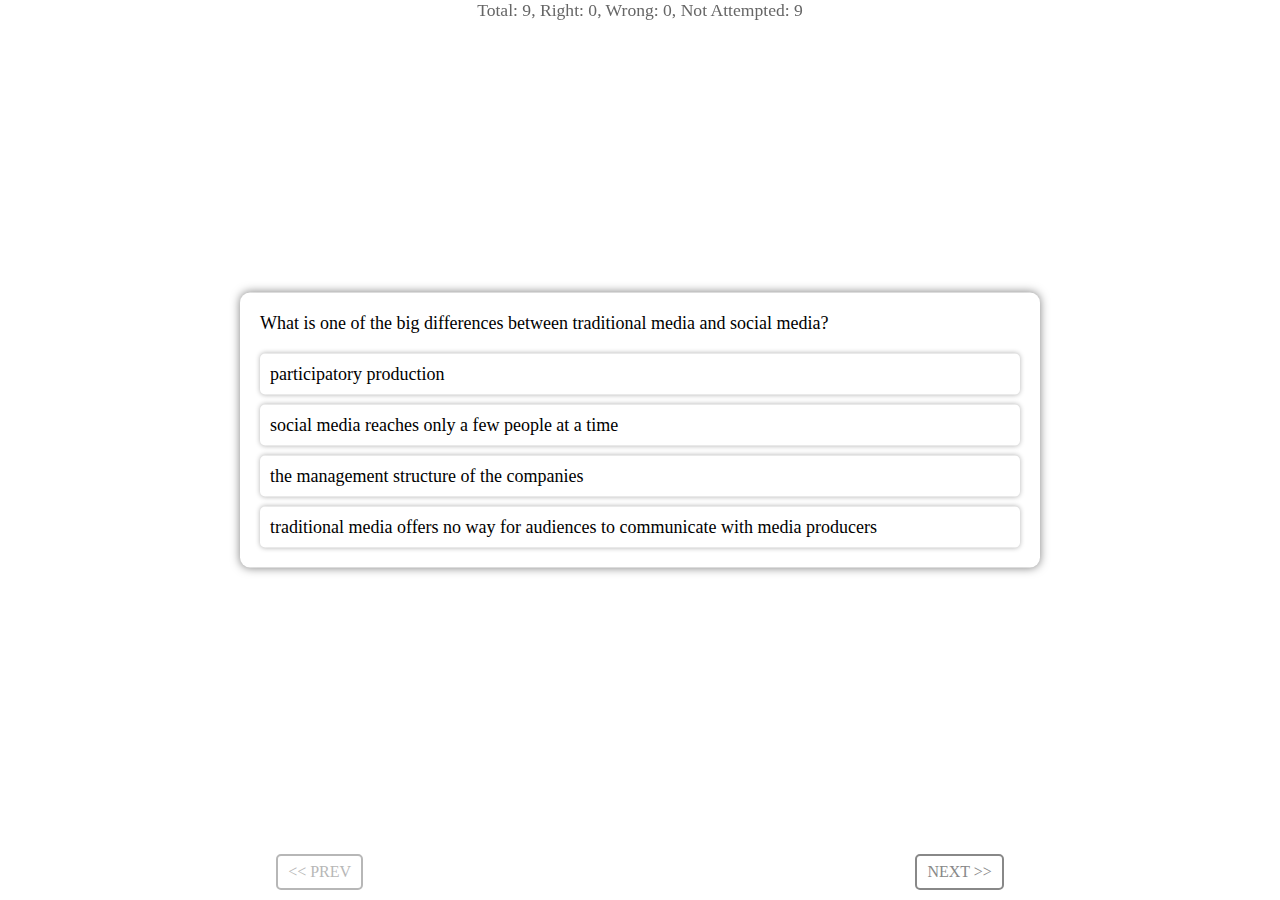
<file: frontend/THA/day 11/index.html>
<!DOCTYPE html>
<html lang="en">
<head>
    <meta charset="UTF-8">
    <meta http-equiv="Content-Type" content="text/html; charset=utf-8">
    <meta name="viewport" content="width=device-width, initial-scale=1">
    <meta name="author" content="Ayan Dhara">
    <link rel="stylesheet" href="./style.css">
    <script src="./script.js" type="module" defer></script>
    <title>Quiz</title>
</head>
<body>
<div class="container">
    <div class="score"></div>
    <div class="question-box">
        <div class="question">
            <div class="text">
                01. This is the question
            </div>
            <div class="options">
                <div class="option wrong">
                    a. This is option 1
                </div>
                <div class="option right">
                    b. This is option 2
                </div>
                <div class="option">
                    c. This is option 3
                </div>
            </div>
        </div>
    </div>
    <div class="controller">
        <div class="prev disabled"><< prev</div>
        <div class="next">next >></div>
    </div>
</div>
</body>
</html>
</file>
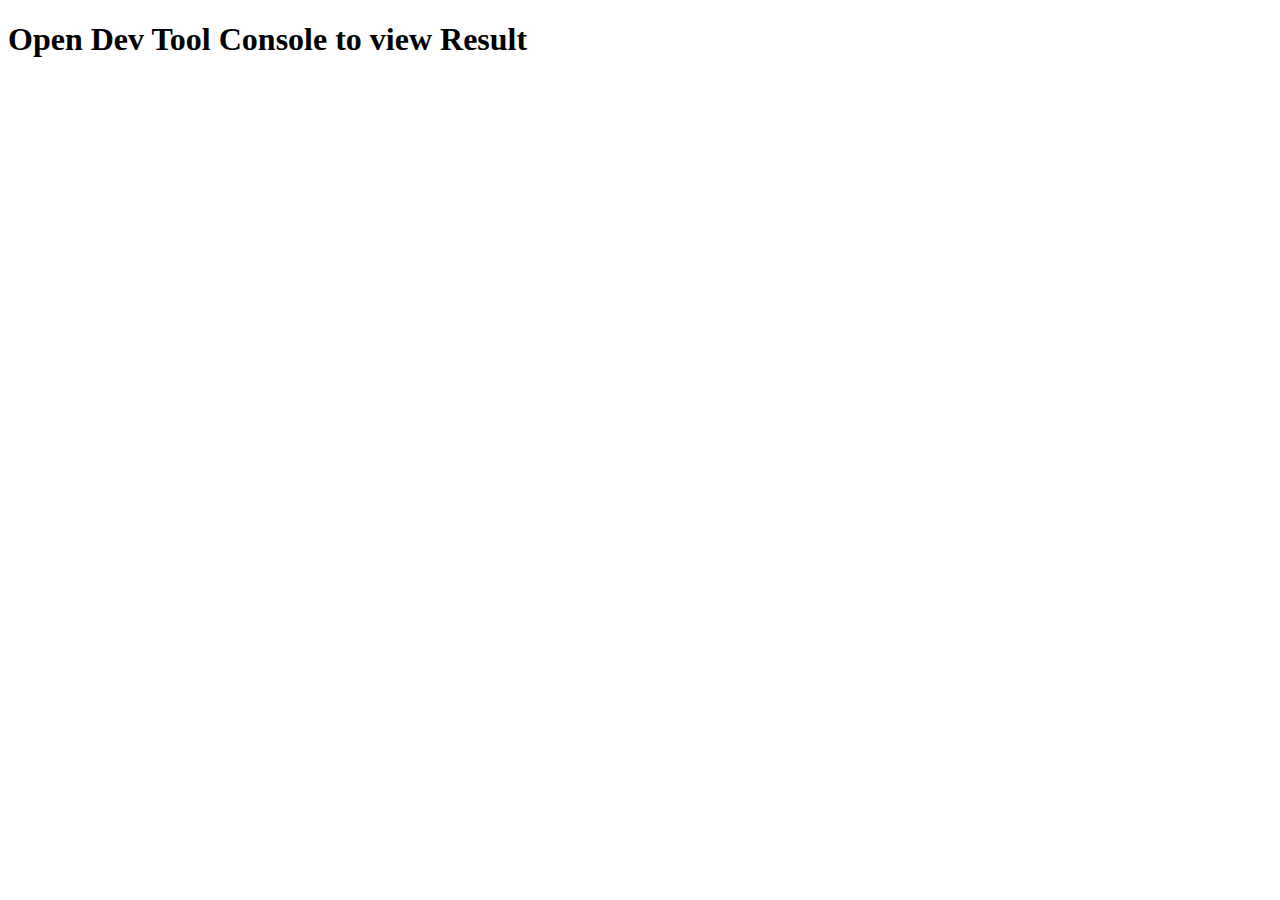
<file: frontend/THA/day 6/index.html>
<!DOCTYPE html>
<html lang="en">
<head>
    <meta charset="UTF-8">
    <meta http-equiv="Content-Type" content="text/html; charset=utf-8">
    <meta name="viewport" content="width=device-width, initial-scale=1">
    <meta name="author" content="Ayan Dhara">
    <script src="./script.js"></script>
    <title>Javascript Arrays</title>
</head>
<body>
    <h1>Open Dev Tool Console to view Result</h1>
</body>
</html>
</file>
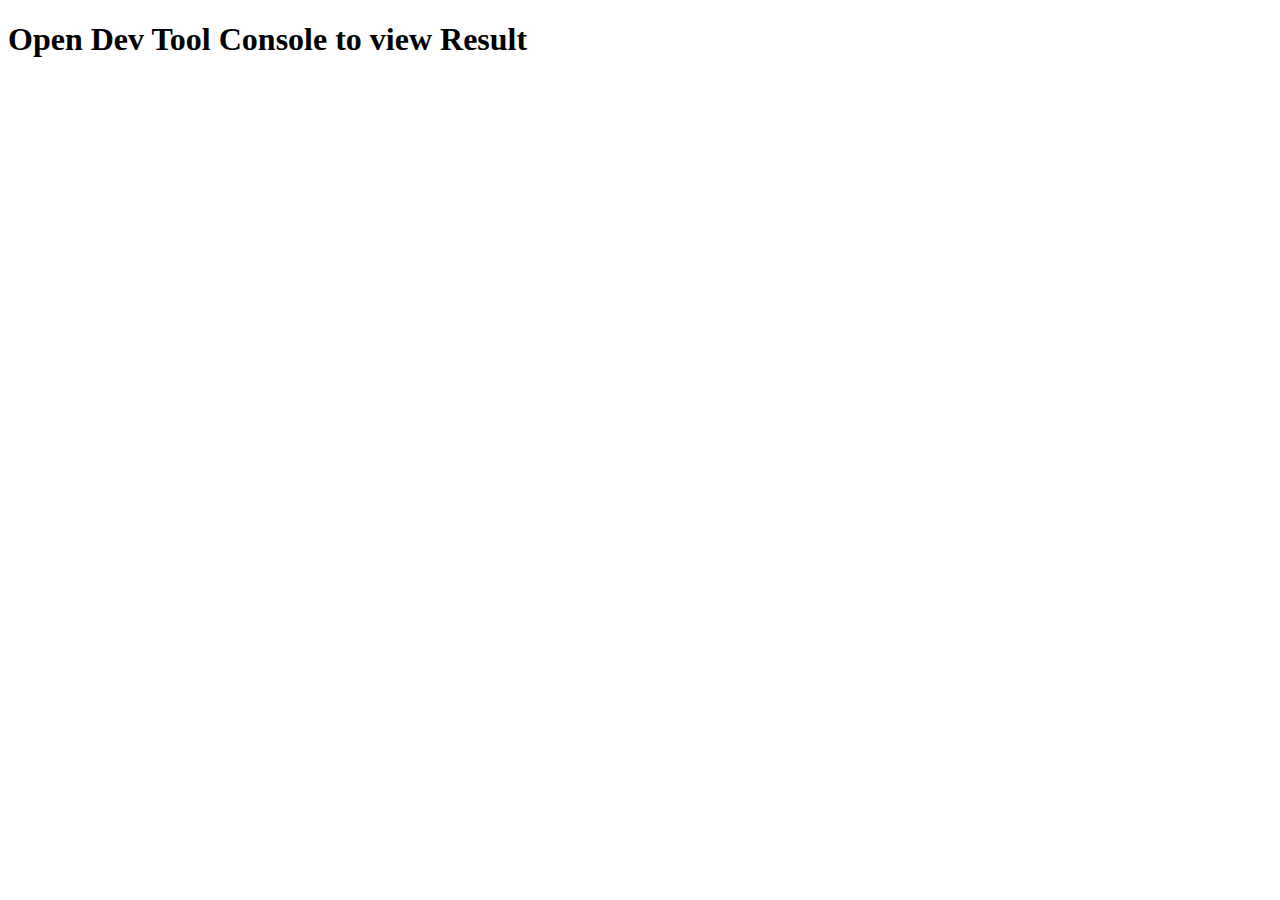
<file: frontend/THA/day 7/index.html>
<!DOCTYPE html>
<html lang="en">
<head>
    <meta charset="UTF-8">
    <meta http-equiv="Content-Type" content="text/html; charset=utf-8">
    <meta name="viewport" content="width=device-width, initial-scale=1">
    <meta name="author" content="Ayan Dhara">
    <script src="./script.js"></script>
    <title>Javascript Objects</title>
</head>
<body>
<h1>Open Dev Tool Console to view Result</h1>
</body>
</html>
</file>
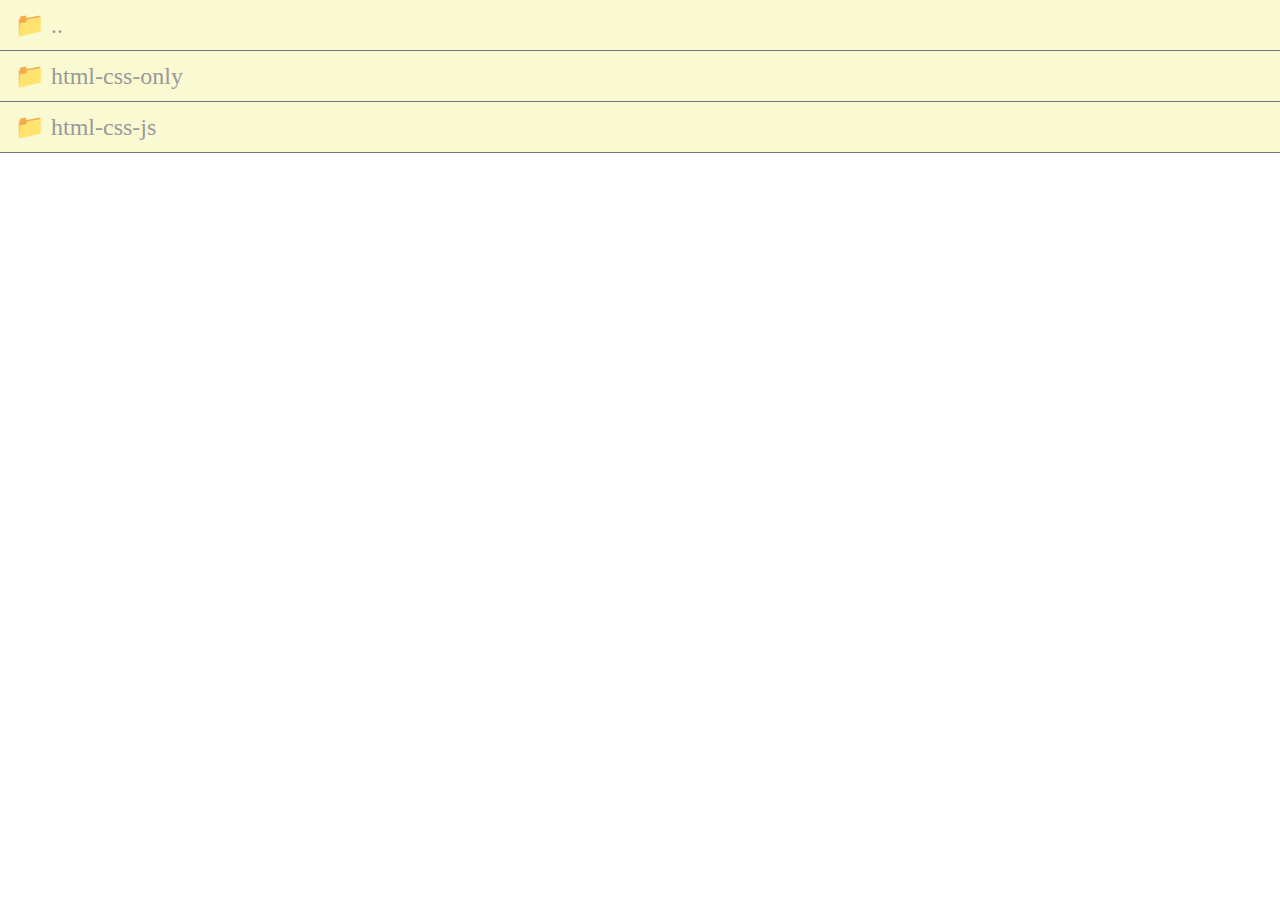
<file: frontend/THA/day 8/index.html>
<!DOCTYPE html>
<html lang="en">
<head>
    <meta charset="UTF-8">
    <meta http-equiv="Content-Type" content="text/html; charset=utf-8">
    <meta name="viewport" content="width=device-width, initial-scale=1"/>
    <meta name="author" content="Ayan Dhara">
    <title>FrontEnd</title>
</head>
<body>
<ul id="listElement">
</ul>
</body>
<style>
    * {
        margin: 0;
        padding: 0;
        /*border: 0.1px solid red;*/
        box-sizing: border-box;
    }
    body {
        font-size: 150%;
    }
    ul {

    }
    li {
        background: lightgoldenrodyellow;
        padding: 5px;
        border-bottom: 1px solid #777;
    }
    li::marker{
        content: "";
    }
    a {
        color: #999;
        text-decoration: none;
        display: block;
        /*width: calc(100% - 14px);*/
        /*margin-left: 7px;*/
        padding: 6px 10px;
    }
    a:hover {
        background: rgba(255, 255, 0, 0.2);
    }
</style>
<script>
    const list = ["..", "html-css-only", "html-css-js"]

    for(let item of list){
        let li = document.createElement("li")
        let link = document.createElement("a")
        link.href = item
        link.innerHTML = "&#128193; " + item
        li.append(link)
        listElement.append(li)
    }
</script>
</html>
</file>
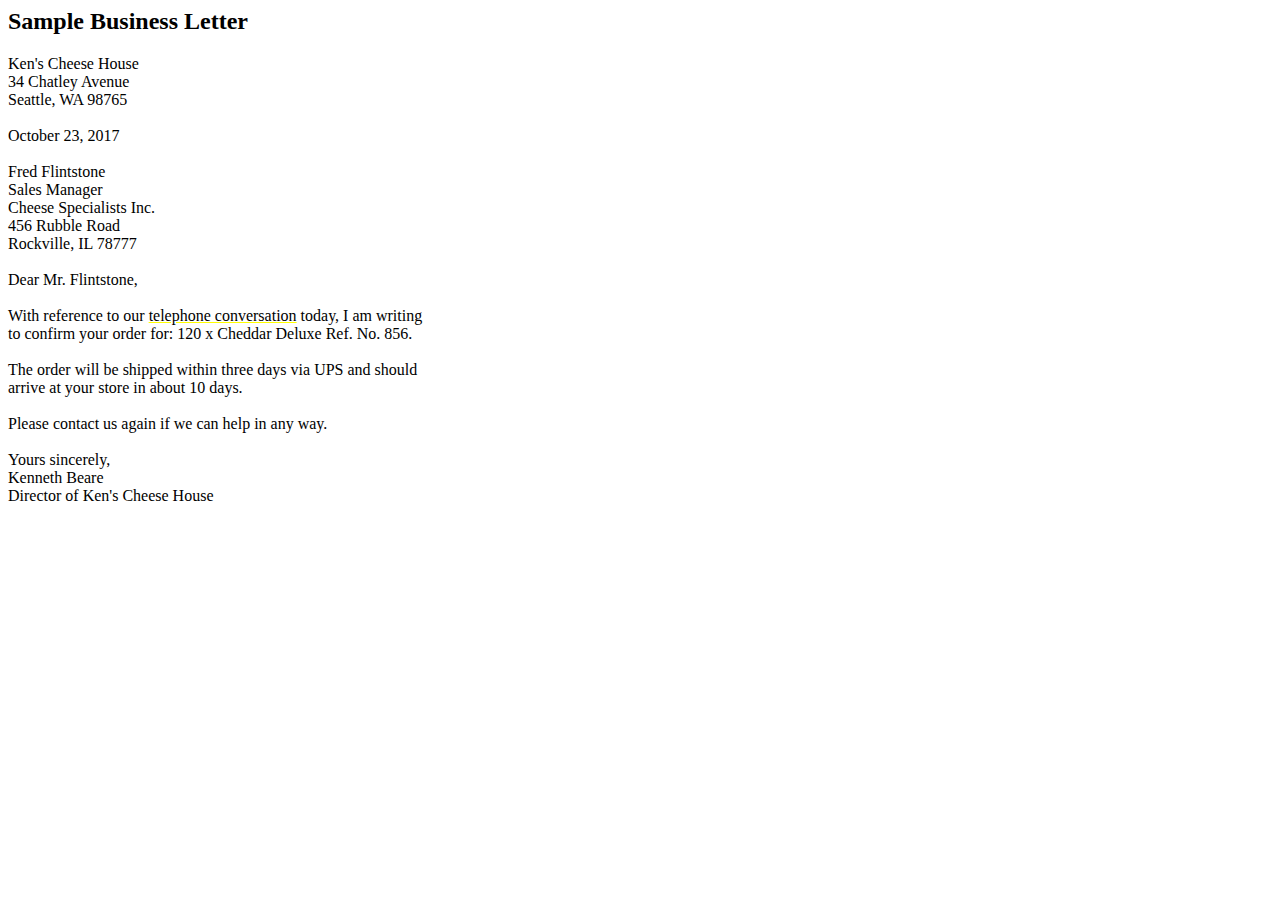
<file: frontend/THA/day-2/index.html>
<html>
  <head>
    <title>Sample Business Letter</title>
  </head>
  <body>
    <h2>Sample Business Letter</h2>
    <p>
      Ken's Cheese House <br />
      34 Chatley Avenue<br />
      Seattle, WA 98765<br />
      <br />
      October 23, 2017<br />
      <br />
      Fred Flintstone<br />
      Sales Manager<br />
      Cheese Specialists Inc.<br />
      456 Rubble Road<br />
      Rockville, IL 78777<br /><br />
      Dear Mr. Flintstone,<br /><br />
      With reference to our
      <u style="text-decoration-color: yellow">telephone conversation</u> today,
      I am writing<br />
      to confirm your order for: 120 x Cheddar Deluxe Ref. No. 856.<br /><br />
      The order will be shipped within three days via UPS and should<br />
      arrive at your store in about 10 days.<br /><br />
      Please contact us again if we can help in any way.<br /><br />Yours
      sincerely,<br />
      Kenneth Beare<br />
      Director of Ken's Cheese House
    </p>
  </body>
</html>
</file>
<file: frontend/THA/day 11/style.css>
* {
    margin: 0;
    padding: 0;
    box-sizing: border-box;
    user-select: none;
    /*border: 1px solid red;*/
}

html {
    overflow: hidden;
    overflow-y: visible;
    min-height: 100vh;
    width: 100vw;
}

body {
    display: flex;
    justify-content: center;
    min-height: 100vh;
    padding-top: 10px;
    padding-bottom: 50px;
    overflow: hidden;
    align-items: center;
    overflow-y: visible;
}

.score {
    position: fixed;
    top: 0;
    left: 0;
    right: 0;
    text-align: center;
    height: 30px;
    white-space: nowrap;
    color: #666;
    font-size: 110%;
    /*overflow: hidden;*/
    text-overflow: ellipsis;
}

.question-box {
    width: 80vw;
    position: relative;
}

.question-box .question {
    box-shadow: 0 0 10px rgba(0,0,0,0.5);
    border-radius: 10px;
    overflow: hidden;
    padding: 10px;
    font-size: 18px;
    position: absolute;
    transform: translateY(-50%);
    opacity: 0;
    transition: left 0.5s linear, right 0.5s linear, opacity 0.5s linear;
}

.question-box .question.right {
    left: 100vw;
    right: -100vw;
}
.question-box .question.center{
    left: 0;
    right: 0;
    opacity: 1;
}
.question-box .question.left {
    left: -100vw;
    right: 100vw;
}

.question-box .question .text {
    padding: 10px;
    margin-bottom: 5px;
    /*border: 1px solid;*/
}

.question-box .question .options .option{
    padding: 10px;
    box-shadow: 0 0 5px rgba(0,0,0,0.3);
    margin: 10px;
    border-radius: 5px;
    cursor: pointer;
}

.question-box .question .options .option:hover{
    background: rgba(0,0,0,0.04);
}

.question-box .question .options .option.right{
    background: rgba(0, 255, 0, 0.5);
 }

.question-box .question .options .option.wrong{
      background: rgba(255, 0, 0, 0.5);
}

.controller {
    position: fixed;
    bottom: 0;
    right: 0;
    left: 0;
    display: flex;
    background: white;
    padding-bottom: 10px;
}

.controller div{
    display: inline-block;
    align-self: flex-start;
    margin: auto;
    padding: 7px 10px;
    border-radius: 5px;
    border: 2px solid;
    color: #888888;
    text-transform: uppercase;
    cursor: pointer;
}

.controller div.disabled {
    opacity: 0.6;
}

@media all and (min-width: 1000px){
    .question-box {
        width: 800px;
    }
}

@media all and (max-width: 750px){
    .question-box {
        width: 600px;
    }
}


@media all and (max-width: 600px){
    .question-box {
        width: 100vw;
    }
    .question-box .question {
        font-size: 17px;
        /*box-shadow: none;*/
        border-radius: 0;
    }
}

@media all and (max-width: 500px){
    .question-box .question {
        font-size: 16px;
    }
}

@media all and (max-width: 400px){
    .question-box .question {
        font-size: 15px;
    }
}

@media all and (max-width: 300px){
    .question-box .question {
        font-size: 14px;
    }
}
</file>
